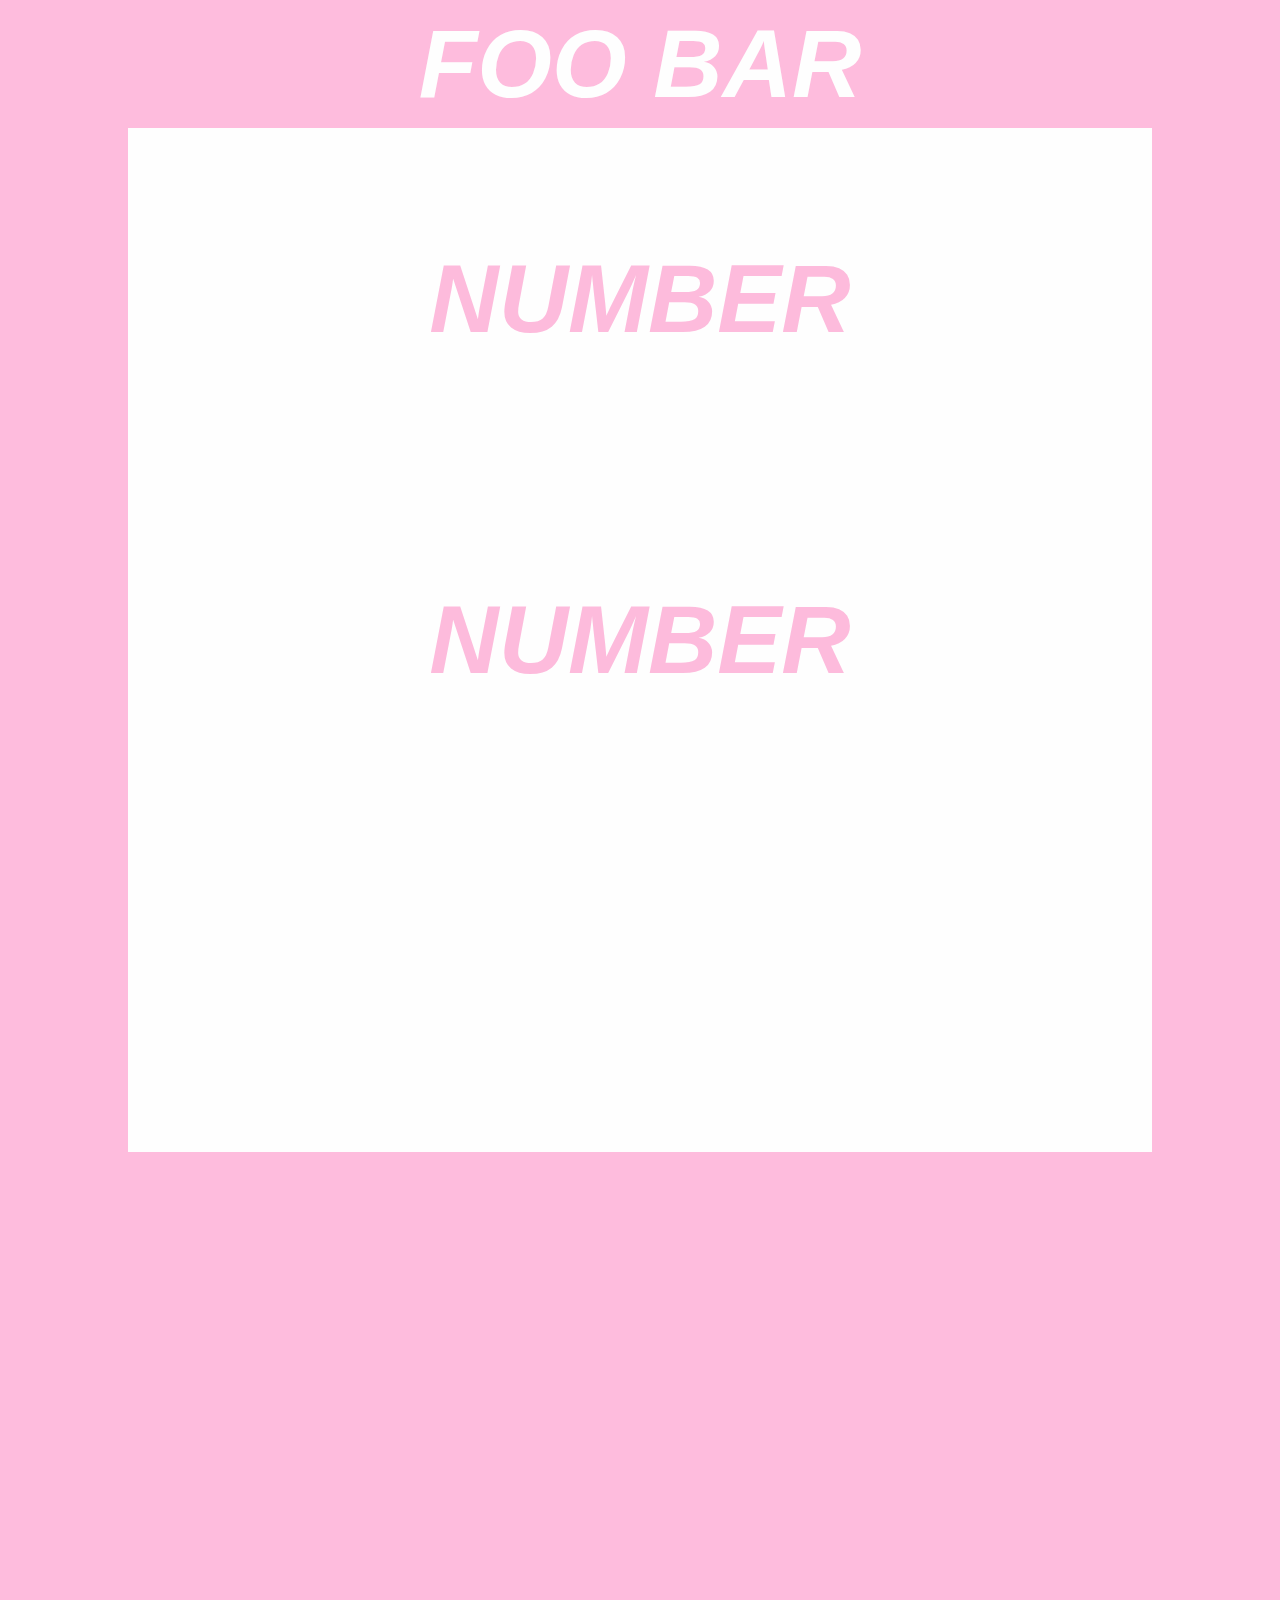
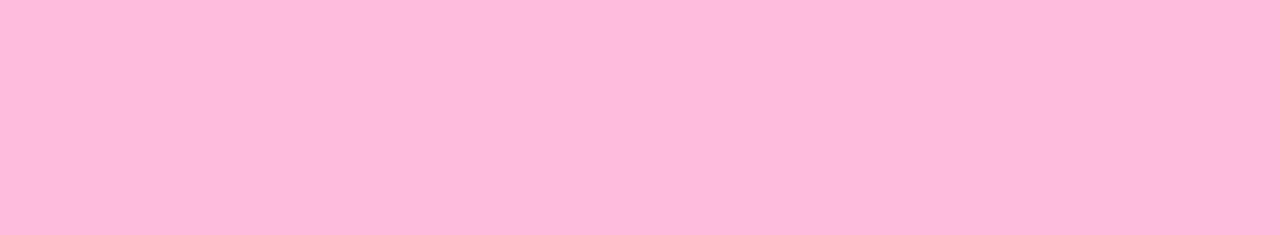
<file: index.html>
<!DOCTYPE html>
<html lang="en">
<head>
    <meta charset="UTF-8">
    <meta name="viewport" content="width=device-width, initial-scale=1.0">
    <meta http-equiv="X-UA-Compatible" content="ie=edge">
    <title>Foo Bar</title>
    <link rel="stylesheet" href="style.css">
</head>
<body>
    <header>
        <h1 id="headline">Foo Bar</h1>
    </header>
    <main>
        <div id="upper" class="third">
            <h1 id="number">Number</h1>
        </div>
        <div id="middle" class="third">
                <h1 id="number">Number</h1>
            </div>
        <svg class="third" viewBox="0,0,100,100" xmlns="http://www.w3.org/2000/svg">
            <polyline></polyline>
            <!-- <circle cx="50" cy="50" r="20"/> -->
        </svg>
    </main>
    <footer></footer>
    <script src="script.js"></script>
</body>
</html>
</file>
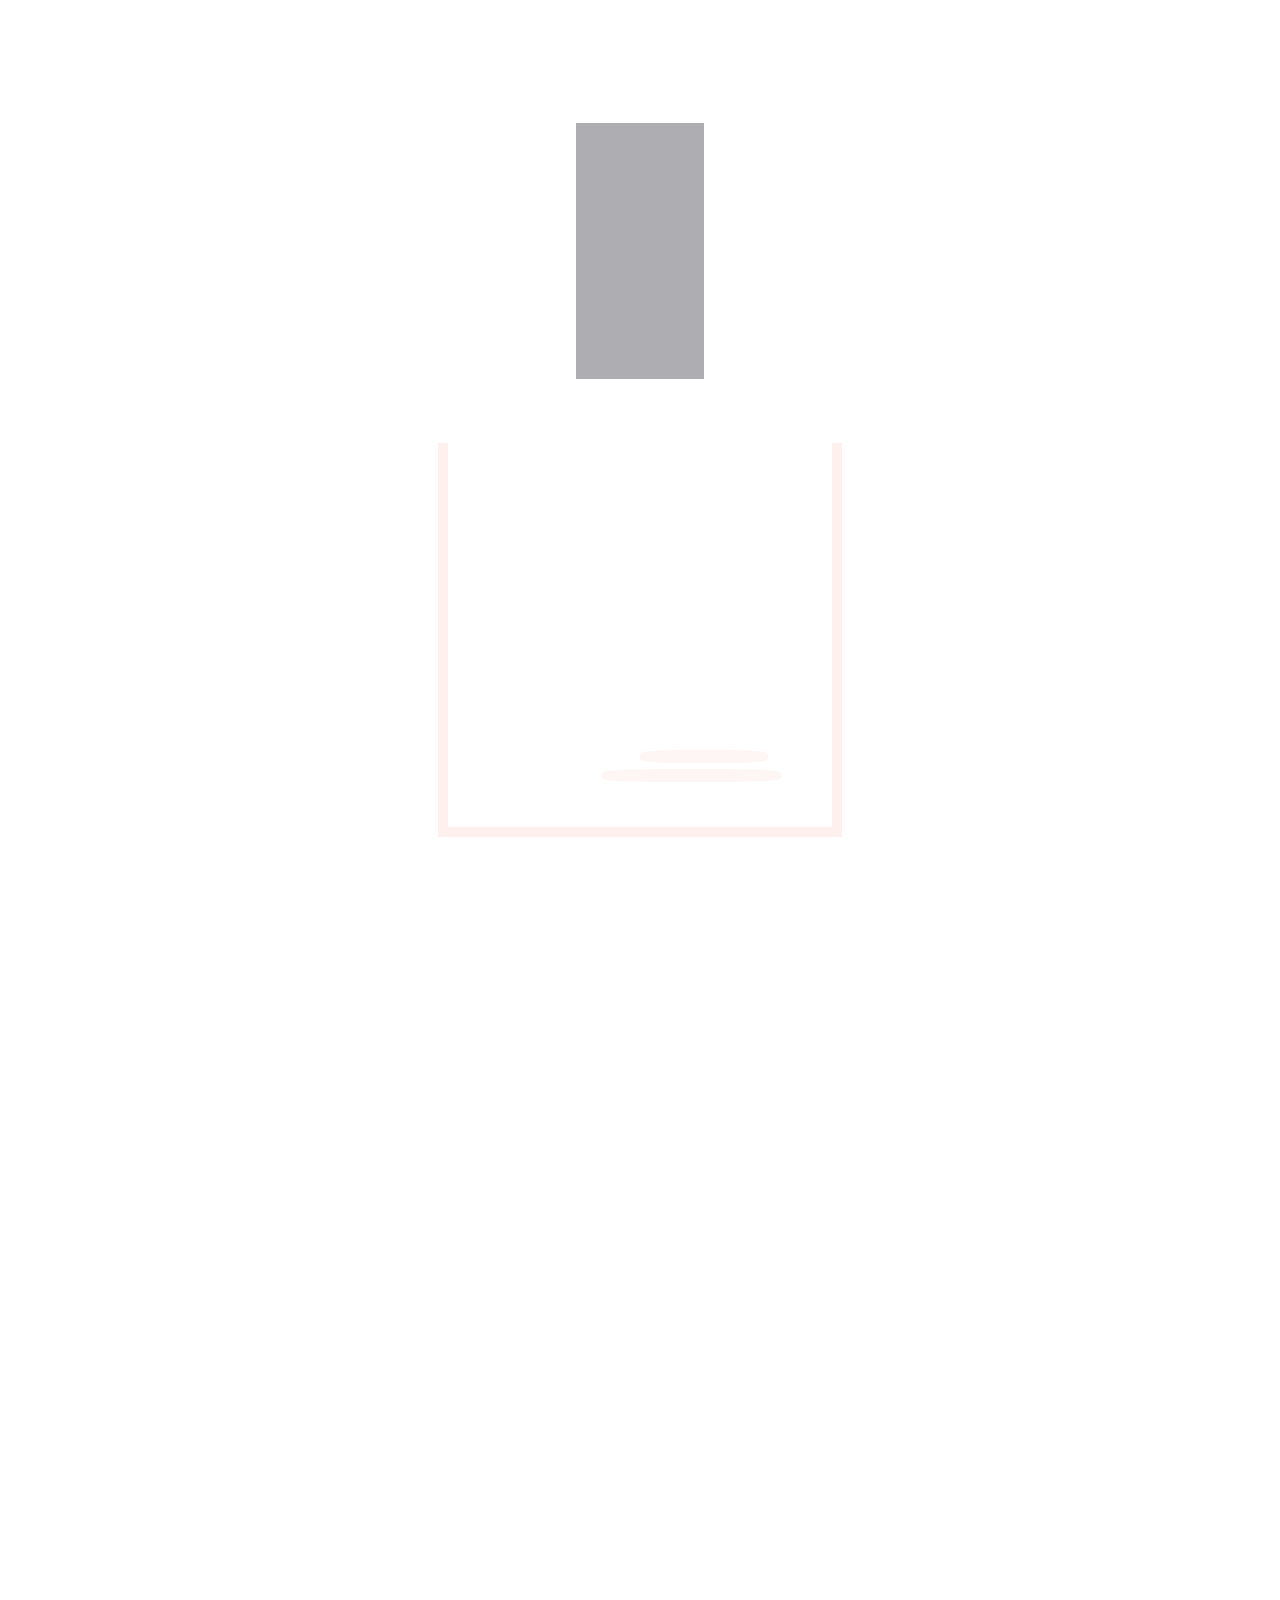
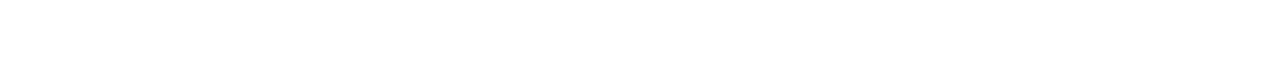
<file: new/index.html>
<!DOCTYPE html>
<html lang="en">
<head>
    <meta charset="UTF-8">
    <meta name="viewport" content="width=device-width, initial-scale=1.0">
    <meta http-equiv="X-UA-Compatible" content="ie=edge">
    <title>Distortion Foo Bar</title>
    <link rel="stylesheet" href="style.css">
</head>
<body>
    <header>
        <p id="in-queue"></p>
    </header>
    <main id="main-con">
        <div id="foss">
            <div class="class"></div>
        </div>
        <div id="tap"></div>
        <div id="beer"></div>
        <div class="shadow top-shadow"></div>
        <div class="shadow bottom-shadow"></div>
    </main>
    <script src="script.js"></script>
</body>
</html>
</file>
<file: style.css>
:root {
    --pink: pink;
    --pinkOp: rgba(251,33,142, 0.3);
    --white: #fefefe;
    --grey: #eee;
}
html {
    font-size: 1em;
    font-family: sans-serif;
}
h1 {
    font-style: italic;
    font-weight: 800;
    font-size: 6rem;
    text-transform: uppercase;
}
h2 {
    font-size: 5rem;
}
body {
    background-color: var(--pinkOp); 
    margin: 0;
}
header {
    height: 10vw;
    display: grid;
    justify-content: center;
    align-content: center;
    
}
#headline {
    color: var(--white);
    text-align: center;
}
main {
    background-color: var(--white); 
    height: 80vw;
    width: 80vw;
    margin: 0 auto;
    display: grid;
    grid-template-rows: 1fr 1fr 1fr;
}
.third {
    display: grid;
    align-content: center;
    color: var(--pinkOp);
}
#number {
    text-align: center;
}
polyline {
    fill: none;
    stroke: pink;
    stroke-width: 5;
}
/* circle {
    fill: var(--pink);
    transition: all 10s ease;
} */
footer {
    height: 10vw;
}
</file>
<file: new/style.css>
:root {
    --circles: #F9CA33;
    --borders: #FEF0EC;
    --tap: #ADADB2;

}


html {
    font-size: 1em;
}


body {
    margin: 0;
}


#main-con {
    position: relative;
    height: 30vw;
    width: 30vw;
    margin: 50%;
    transform: translate(-50%, -50%);
    border-left: 10px solid var(--borders);
    border-right: 10px solid var(--borders);
    border-bottom: 10px solid var(--borders);
}


#tap {
    position: absolute;
    top: -50%;
    left: 50%;
    transform: translate(-50%, -50%);
    height: 20vw;
    width: 10vw;
    background-color: var(--tap);
}

#foss {
    position: absolute;
    background-color: var(--circles);
    height: 120%;
    width: 0vw;
    left: 50%;
    top: 40%;
    transform: translate(-50%, -50%);
    transition: width 2s ease;
}


#beer {
    position: absolute;
    bottom: 0;
    height: 0%;
    width: 100%;
    background-color: var(--circles);
    transition: all 10s ease;
}


.shadow {
    position: absolute;
    border-radius: 30%;
    background-color: var(--borders);
    opacity: 0.6;
    height: 1vw;
}


.top-shadow {
    width: 10vw;
    top: 80%;
    left: 50%;
}


.bottom-shadow {
    width: 14vw;    
    top: 85%;
    left: 40%;
}
</file>
